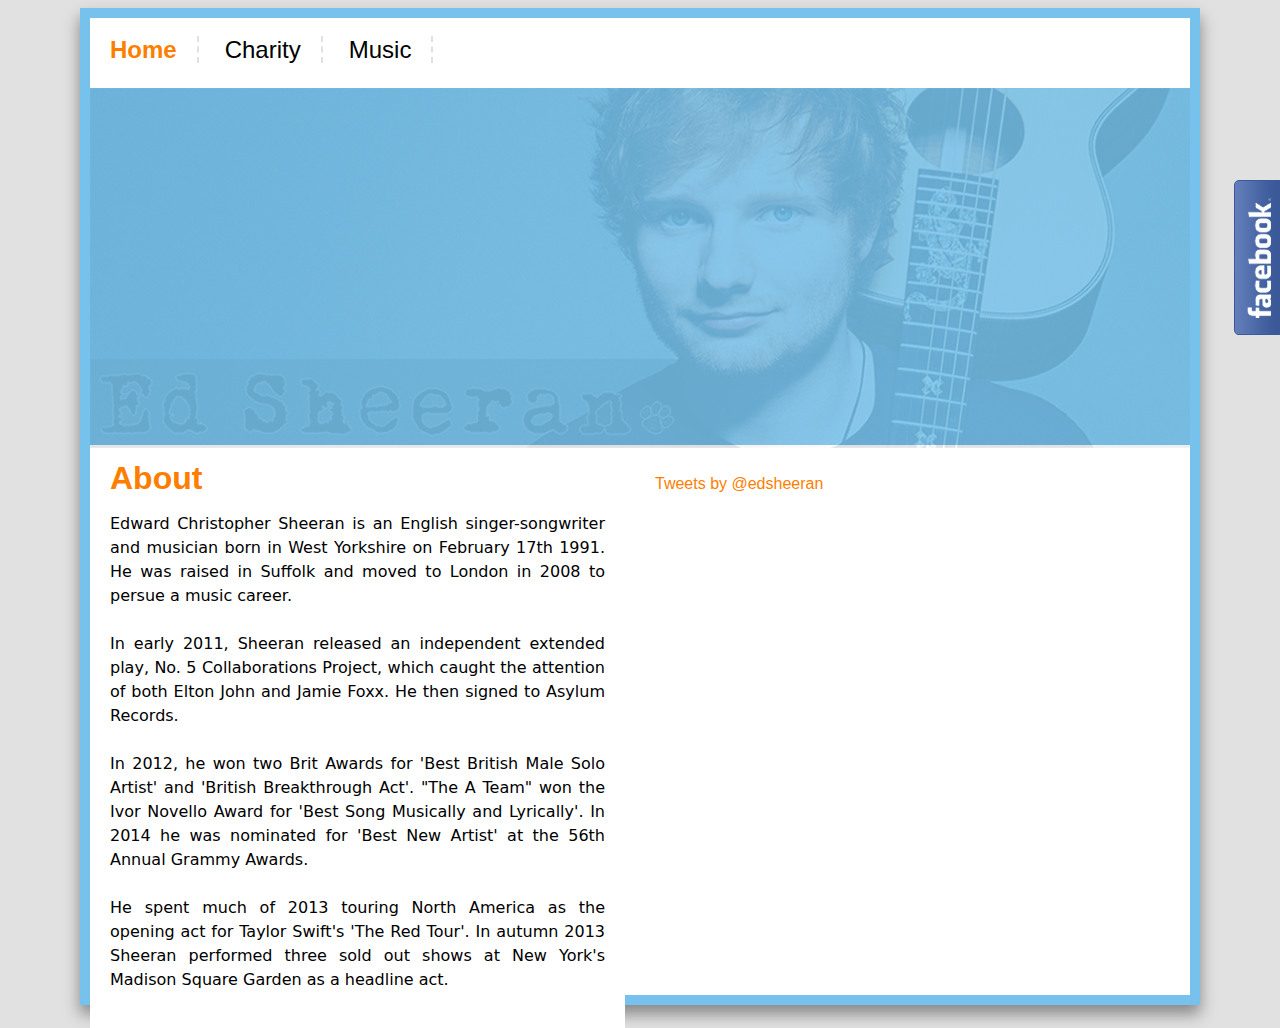
<file: index.html>
<!DOCTYPE html>
<html lang="en">
	<head>
		<meta charset="utf-8"/>
		<title>Ed Sheeran - Home</title>
		<meta name="viewport" content="width=device-width, initial-scale=1">
		<link rel="stylesheet" href="css/style.css">
		<script type='text/javascript' src='js/jquery.js'></script>
		<script type='text/javascript' src='js/fadeeffects.js'></script>
		<script type='text/javascript' src='js/facebook-widget.js'></script>
		<script type='text/javascript' src='js/twitter-widget.js'></script>
	</head>

	<body>
		<!-- Wrapper Start -->
		<div id="wrapper">
			<header>
				<nav>
					<a href="index.html" class="currentlink">Home</a>
					<a href="charity.html">Charity</a>
					<a href="music.html">Music</a>
				</nav>	
				<div id="banner">
                	<img src="images/logo.png" alt="Ed Sheeran Logo">
				</div>
			</header>
			<main>
				<article>
					<h1>About</h1>
					<p>Edward Christopher Sheeran is an English singer-songwriter and musician born in West Yorkshire on February 17th 1991. He was raised in Suffolk and moved to London in 2008 to persue a music career.
					<br>
					<br>In early 2011, Sheeran released an independent extended play, No. 5 Collaborations Project, which caught the attention of both Elton John and Jamie Foxx. He then signed to Asylum Records.
					<br>
					<br>In 2012, he won two Brit Awards for 'Best British Male Solo Artist' and 'British Breakthrough Act'. "The A Team" won the Ivor Novello Award for 'Best Song Musically and Lyrically'. In 2014 he was nominated for 'Best New Artist' at the 56th Annual Grammy Awards.
					<br>
					<br> He spent much of 2013 touring North America as the opening act for Taylor Swift's 'The Red Tour'. In autumn 2013 Sheeran performed three sold out shows at New York's Madison Square Garden as a headline act.
					</p>
				</article>
				<!-- Twitter JavaScript -->
				<div id="twitter">
					<a class="twitter-timeline" href="https://twitter.com/edsheeran" data-widget-id="568199865747132417" data-link-color="#ff7e00" height="500" width="500">Tweets by @edsheeran</a>
				</div>
				<!-- Twitter JavaScript End -->
				<!--Floating Facebook Widget -->
				<div class="theblogwidgets">
					<iframe src="http://www.facebook.com/plugins/likebox.php?href=http%3A%2F%2Ffacebook.com%2Fedsheeranmusic&width=245&colorscheme=light&show_faces=true&border_color=white&connections=9&stream=false&header=false&height=270" scrolling="no" frameborder="0" scrolling="no" style="border: white; overflow: hidden; height: 270px; width: 245px; background:#fafafa;color:000;">
					</iframe>
				</div>
				<!--Floating Facebook Widget End -->
			</main>
		</div>
        <!-- Wrapper End -->
	</body>
</html>
</file>
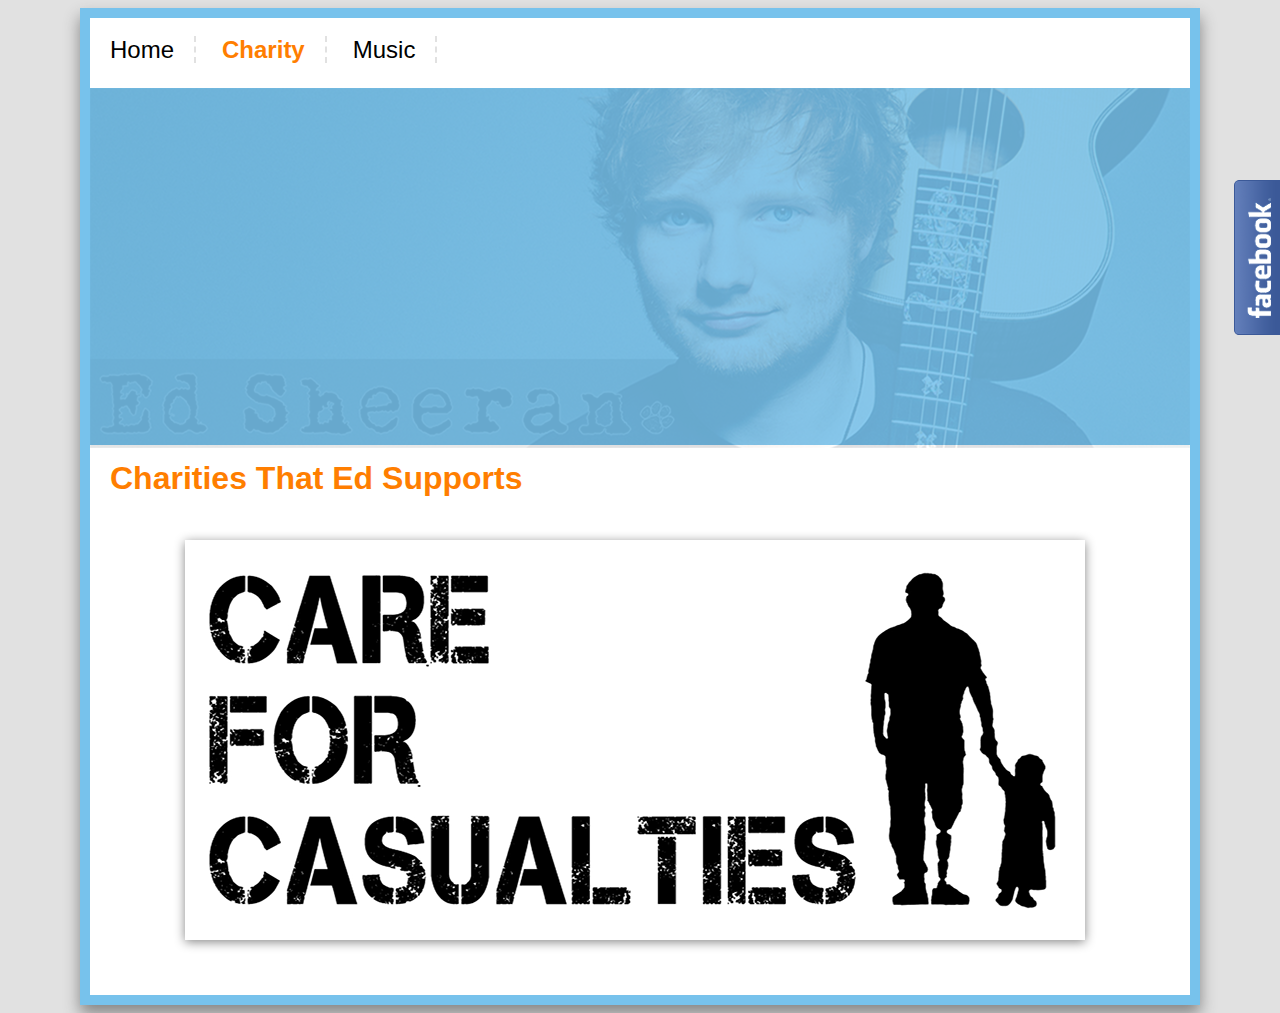
<file: charity.html>
<!DOCTYPE html>
<html lang="en">
	<head>
		<meta charset="utf-8" />
		<title>Ed Sheeran - Charity</title>
		<meta name="viewport" content="width=device-width, initial-scale=1">
		<link rel="stylesheet" type="text/css" href="css/style.css">
		<script type='text/javascript' src='js/jquery.js'></script>
		<script type='text/javascript' src='js/fadeeffects.js'></script>
		<script type='text/javascript' src='js/facebook-widget.js'></script>
		<script type="text/javascript" src='js/jquery-slider.js'></script>
	</head>

	<body>
		<!-- Wrapper Start -->
		<div id="wrapper">
			<header>
				<nav>
					<a href="index.html">Home</a>
					<a href="charity.html" class="currentlink">Charity</a>
					<a href="music.html">Music</a>
				</nav>	
				<div id="banner">
                	<img src="images/logo.png" alt="Ed Sheeran Logo">
				</div>
			</header>
			<main>
				<article>
					<h1>Charities That Ed Supports</h1>
					<div id="slideshow">
						<div id="slideshowWindow">
							<div class="slide"><a href="http://www.careforcasualties.org.uk/" target="_blank"><img src="images/careforcasualities-logo.png" alt="Care For Casualties The Rifle' Charity Logo"/></a></div>

							<div class="slide"><a href="http://www.soldierscharity.org/" target="_blank"><img src="images/abf-logo.png" alt="ABF The Soldier's Charity Logo"/></a></div>

							<div class="slide"><a href="http://www.bluebellwood.org/" target="_blank"><img src="images/bluebell-wood-logo.png" alt="Bluebell Wood Children's Hospice Logo"/></a></div>

							<div class="slide"><a href="http://www.crisis.org.uk/" target="_blank"><img src="images/crisis-logo.png" alt="Crisis Homeless Charity Logo"/></a></div>

							<div class="slide"><a href="http://www.each.org.uk/" target="_blank"><img src="images/each-logo.png"alt="Each - East Aglia's Children's Hospices Logo"/></a></div>

							<div class="slide"><a href="http://www.youthmusictheatreuk.org/" target="_blank"><img src="images/ymtuk-logo.png" alt="YMT UK - Youth Music Theatre UK Logo"/></a></div>
						</div>
					</div>
				</article>
				<!--Floating Facebook Widget -->
				<div class="theblogwidgets">
					<iframe src="http://www.facebook.com/plugins/likebox.php?href=http%3A%2F%2Ffacebook.com%2Fedsheeranmusic&width=245&colorscheme=light&show_faces=true&border_color=white&connections=9&stream=false&header=false&height=270" scrolling="no" frameborder="0" scrolling="no" style="border: white; overflow: hidden; height: 270px; width: 245px; background:#fafafa;color:000;">
					</iframe>
				</div>
				<!-- Floating Facebook Widget End -->
			</main>
		</div><!-- Wrapper End -->
	</body>
</html>
</file>
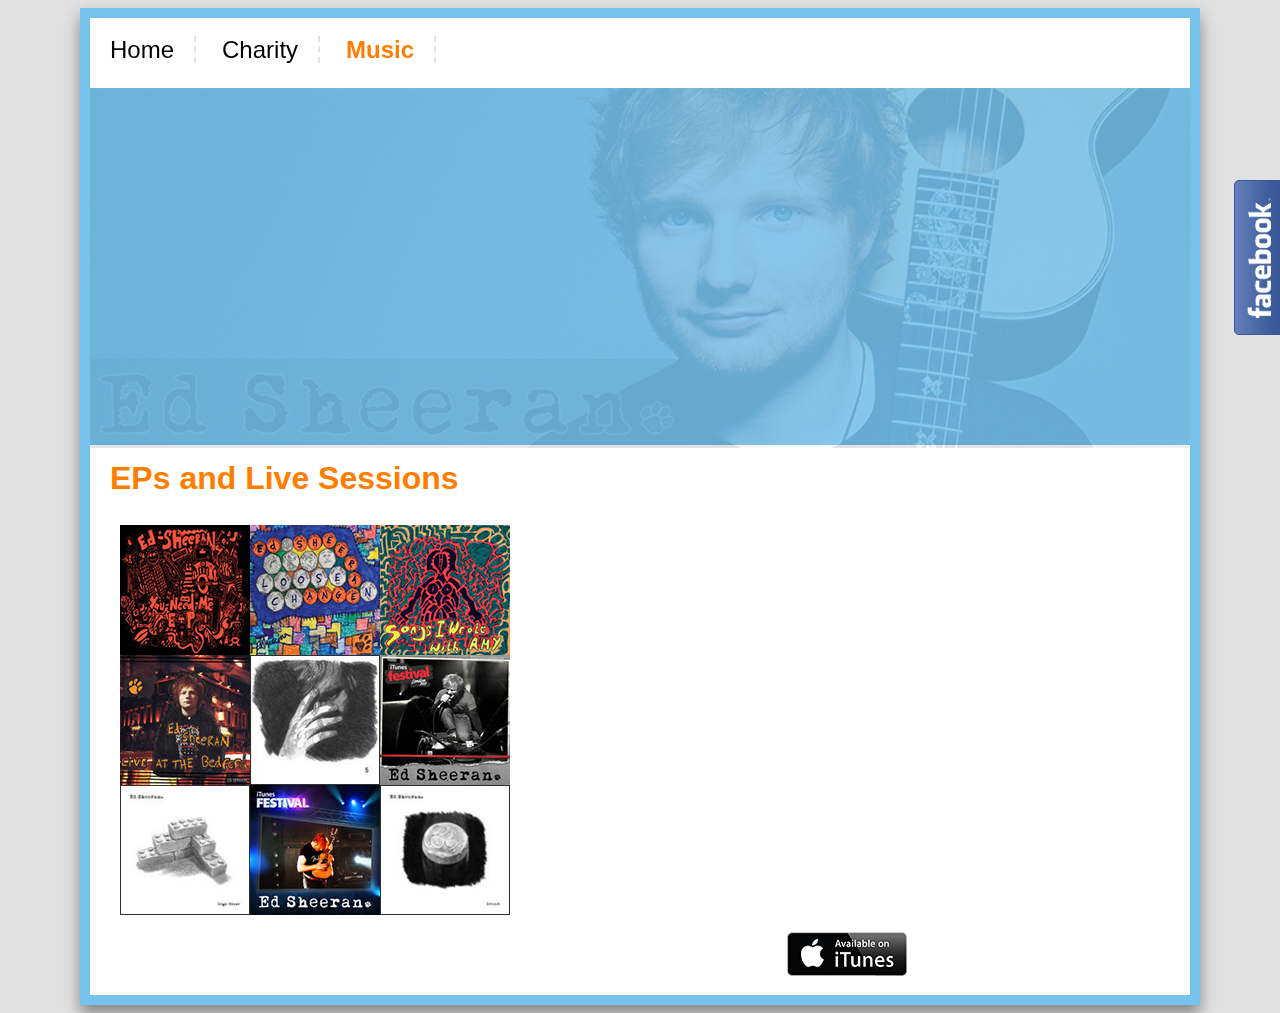
<file: music.html>
<!DOCTYPE html>
<html lang="en">
	<head>
		<meta charset="utf-8" />
		<title>Ed Sheeran - Music</title>
		<meta name="viewport" content="width=device-width, initial-scale=1">
		<link rel="stylesheet" href="css/style.css">
		<script type='text/javascript' src='js/jquery.js'></script>
		<script type='text/javascript' src='js/fadeeffects.js'></script>
		<script type='text/javascript' src='js/facebook-widget.js'></script>
	</head>

	<body>
		<!-- Wrapper Start -->
		<div id="wrapper">
			<header>
				<nav>
					<a href="index.html">Home</a>
					<a href="charity.html">Charity</a>
					<a href="music.html" class="currentlink">Music</a>
				</nav>	
				<div id="banner">
					<img src="images/logo.png" alt="Ed Sheeran Logo">
				</div>
			</header>
			<main>
				<article>
					<h1>EPs and Live Sessions</h1>
					<!-- Albums -->
					<div id="albums">
						<div id="album1"><a href="https://itunes.apple.com/gb/album/you-need-me-ep/id484876441" target="_blank"><img src="images/album1.png" title="You Need Me EP" alt="You Need Me Album Art"></a></div>
						<div id="album2"><a href="https://itunes.apple.com/gb/album/loose-change/id484682114" target="_blank"><img src="images/album2.png" title="Loose Change" alt="Loose Change Album Art"></a></div>
						<div id="album3"><a href="https://itunes.apple.com/gb/album/songs-i-wrote-with-amy-ep/id484606634" target="_blank"><img src="images/album3.png" title="Songs I Wrote With Amy EP" alt="Songs I Wrote With Amy Album Art"></a></div>
						<div id="album4"><a href="https://itunes.apple.com/gb/album/live-at-the-bedford/id484887417" target="_blank"><img src="images/album4.png" title="Live At The Bedford" alt="Live At The Bedford Album Art"></a></div>
						<div id="album5"><a href="https://itunes.apple.com/gb/album/no.-5-collaborations-project/id483578747" target="_blank"><img src="images/album5.png" title="No.5 Collaborations Project" alt="No.5 Collaborations Project Album Art"></a></div>
						<div id="album6"><a href="https://itunes.apple.com/gb/album/itunes-festival-london-2011/id450020843" target="_blank"><img src="images/album6.png" title="iTunes Festival London 2011 Live Session" alt="iTunes Festival London 2011 Album Art"></a></div>
						<div id="album7"><a href="https://itunes.apple.com/gb/album/lego-house-ep/id474197789" target="_blank"><img src="images/album7.png" title="Lego House EP" alt="Lego House Album Art"></a></div>
						<div id="album8"><a href="https://itunes.apple.com/gb/album/itunes-festival-london-2012/id561426381" target="_blank"><img src="images/album8.png" title="iTunes Festival London 2012 Live Session" alt="iTunes Festival London 2012 Album Art"></a></div>
						<div id="album9"><a href="https://itunes.apple.com/gb/album/drunk-remixes-ep/id500124978" target="_blank"><img src="images/album9.png" title="Drunk Remixes EP" alt="Drunk Remixes Album Art"></a></div>
					</div>
					<!-- Albums End -->
				</article>
				<!-- Spotify Player -->
				<div id="spotify-player-1">
					<iframe src="https://embed.spotify.com/?uri=spotify%3Aalbum%3A1xn54DMo2qIqBuMqHtUsFd&theme=white" width="300" height="380" frameborder="0" allowtransparency="true">
					</iframe>
				</div>
				<div id="spotify-player-2">
					<iframe src="https://embed.spotify.com/?uri=spotify%3Aalbum%3A02pi98kE0nra0yBqCStzbC&theme=white" width="300" height="380" frameborder="0" allowtransparency="true">
					</iframe>
				</div>
				<!-- Spotify Player End -->
				<!-- iTunes -->
				<div id="itunes">
					<a href="https://itunes.apple.com/gb/artist/ed-sheeran/id183313439?uo=4" target="blank"><img src="images/itunes.png"></a>
				</div>
				<!-- iTunes End -->
				<!--Floating Facebook Widget -->
				<div class="theblogwidgets">
					<iframe src="http://www.facebook.com/plugins/likebox.php?href=http%3A%2F%2Ffacebook.com%2Fedsheeranmusic&width=245&colorscheme=light&show_faces=true&border_color=white&connections=9&stream=false&header=false&height=270" scrolling="no" frameborder="0" scrolling="no" style="border: white; overflow: hidden; height: 270px; width: 245px; background:#fafafa;color:000;">
					</iframe>
				</div>
				<!--Floating Facebook Widget End -->
			</main>
		</div>
		<!-- Wrapper End -->
	</body>
</html>
</file>
<file: css/style.css>
@charset 'utf-8';
/* Ed Sheeran Website CSS */

article, aside, figure, header, hgroup, menu, nav, section 
{ display: block; }

body
{
	background-color: #e1e1e1;
	font-size: 16px;
	line-height: 1.5em;
}

#wrapper
{
	padding: 10px;
	margin: 0 auto;
	max-width: 1100px;
	background-color: #77c2ec;
	box-shadow: 0px 9px 15px 0px #868686;
}

header
{
	margin: 0 auto;
	max-width: 1100px;
}

#banner
{
	border: none;
	width: 100%;
	display: none;
}

nav {
	
	background-color: #fff;
	max-width: 1100px;
	height: 50px;
	color: #fff;
	font-size: 1.5em;
	padding: 20px 20px 0px 20px;
}

nav a
{
	border-right: 2px dashed #e1e1e1;
	color: #000;
	margin-right: 20px;
	padding-right: 20px;
	display: inline;
}

a
{
	font-family: 'Trebuchet MS', Arial, Verdena, sans-serif;
	text-decoration: none;
	color: #ff7e00;
}

a:hover
{
	text-decoration: none;
	color: #77c2ec;
}

.currentlink
{
	text-decoration: blink;
	font-weight: bold;
	color: #ff7e00;
}

h1
{
	font-family: 'Trebuchet MS', Arial, Verdena, sans-serif;
	font-size: 2em;
	color: #ff7e00;
}

h2
{
	font-size: 1.6em;
	color: #222;
	font-weight: normal;
}

p
{
	font-size: 16px;
	font-family: Segoe, 'Segoe UI', 'DejaVu Sans', 'Trebuchet MS', Verdana, sans-serif;
}

main
{
	background-color: #fff;
	width: 100%;
	margin-top: -10px;
	min-height: 550px;
}

article
{
	float: left;
	width: 45%;
	padding-left: 20px;
	padding-right: 20px;
	padding-bottom: 20px;
	background-color: #fff;
	text-align: justify;
}

/* Twitter*/
.twitter-timeline
{
	float: left;
}

#twitter
{
	float: left;
	margin-top: 27px;
	margin-left: 30px;
}

/* Bands In Town*/
.bit-widget-initializer
{
	margin-top: 20px;
	margin-left: 170px;
	font-size: 16px;
	font-family: Segoe, 'Segoe UI', 'DejaVu Sans', 'Trebuchet MS', Verdana, sans-serif;
}

/* jQuery Slider */
#slideshow #slideshowWindow
{
	height: 400px;
	width: 900px;
	box-shadow: 0px 2px 10px 0px #868686;
	margin-top: 50px;
	margin-left: 75px;
	overflow: hidden;
}

#slideshow #slideshowWindow .slide
{
	height: 400px; 
	width: 900px;
	float: left;
	position: relative;
}

/* Instagram */
#instagram
{
	margin-left: 20px;
	padding-bottom: 10px;
}

/* Albums */
#albums
{
	max-width: 390px;
	margin-top: 35px;
	margin-left: 10px;
	
}

#album1
{
	float: left;
	margin-bottom: -7px;
}

#album2
{
	float: left;
	margin-bottom: -7px;
}

#album3
{
	float: left;
	margin-bottom: -7px;
}

#album4
{
	float: left;
	margin-bottom: -7px;
}

#album5
{
	float: left;
	margin-bottom: -7px;
}

#album6
{
	float: left;
	margin-bottom: -7px;
}

#album7
{
	float: left;
}

#album8
{
	float: left;
}

#album9
{
	float: left;
}

/* Spotify */
#spotify-player-1
{
	float: left;
	margin-top: 90px;
	margin-left: -80px;
}

#spotify-player-2
{
	float: left;
	margin-top: 90px;
	margin-left: 10px;
}

/* iTunes */
#itunes
{
	float: right;
	margin-top: 10px;
	margin-right: 283px;
}

/* Facebook */
.theblogwidgets
{
	background: url(../images/facebook-widget.png) no-repeat;
	float: right;
	height: 270px;
	padding: 0 5px 0 46px;
	width: 245px;
	z-index: 99999;
	position:fixed;
	right:-250px;
	top:20%;
}

.theblogwidgets div
{
	padding: 0;
	margin-right: -8px;
	border: 4px solid  #3b5998;
	background: #fafafa;
}

.theblogwidgets span
{
	bottom: 4px;
	font-family: Segoe, 'Segoe UI', 'DejaVu Sans', 'Trebuchet MS', Verdana, sans-serif;
	position: absolute;
	right: 6px;
	text-align: right;
	z-index: 99999;
}

.theblogwidgets span a
{
	color: gray;
	text-decoration:none;
}

.theblogwidgets span a:hover
{
	text-decoration:underline;
}
</file>
